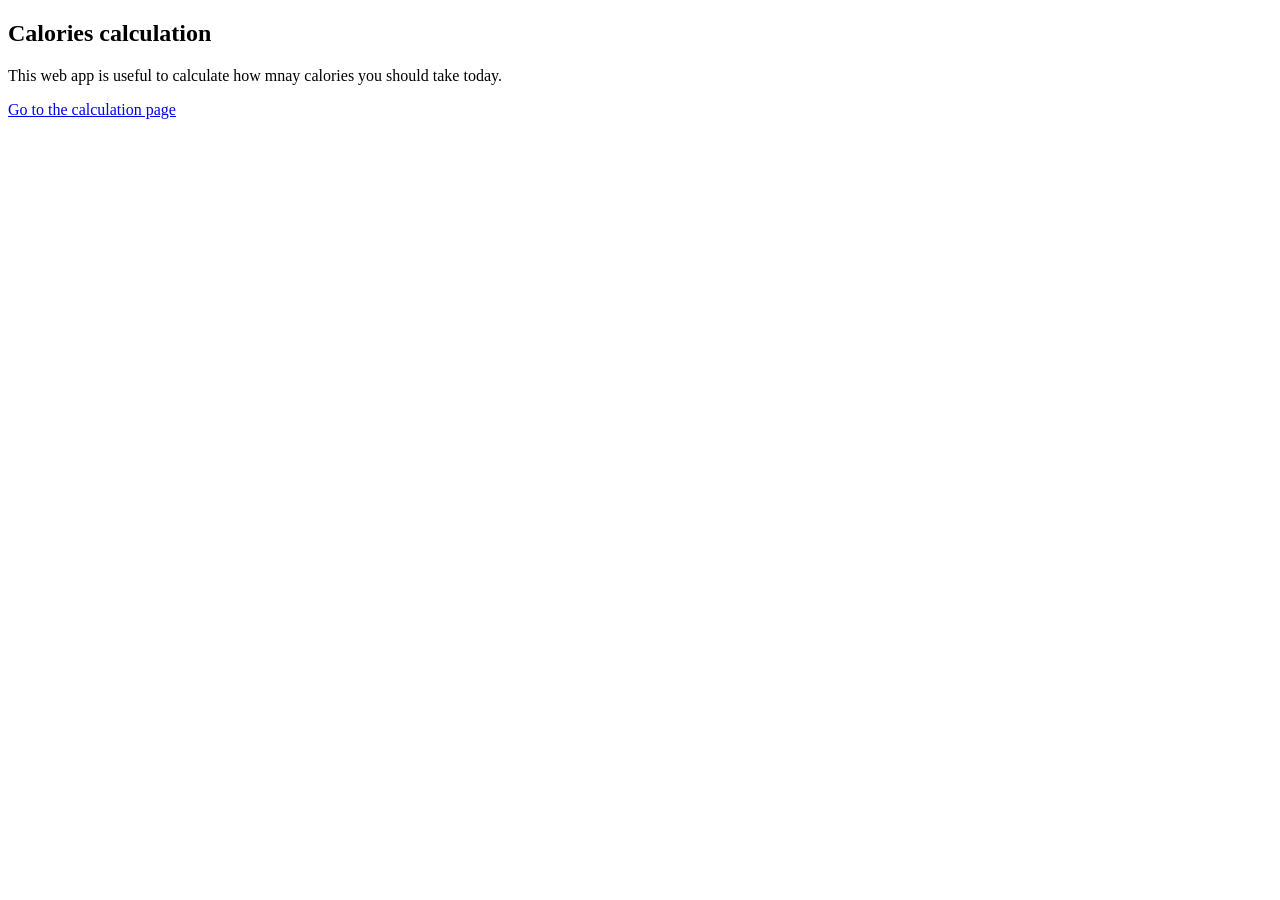
<file: App-6-Project-Calorie-Webapp/templates/index.html>
<!DOCTYPE html>
<html lang="en">
<head>
    <meta charset="UTF-8">
    <title>Title</title>
</head>
<body>
<h2>Calories calculation</h2>
<p>This web app is useful to calculate how mnay calories you should take today. </p>
<a href={{url_for('calories_form_page')}}>Go to the calculation page</a>
</body>
</html>
</file>
